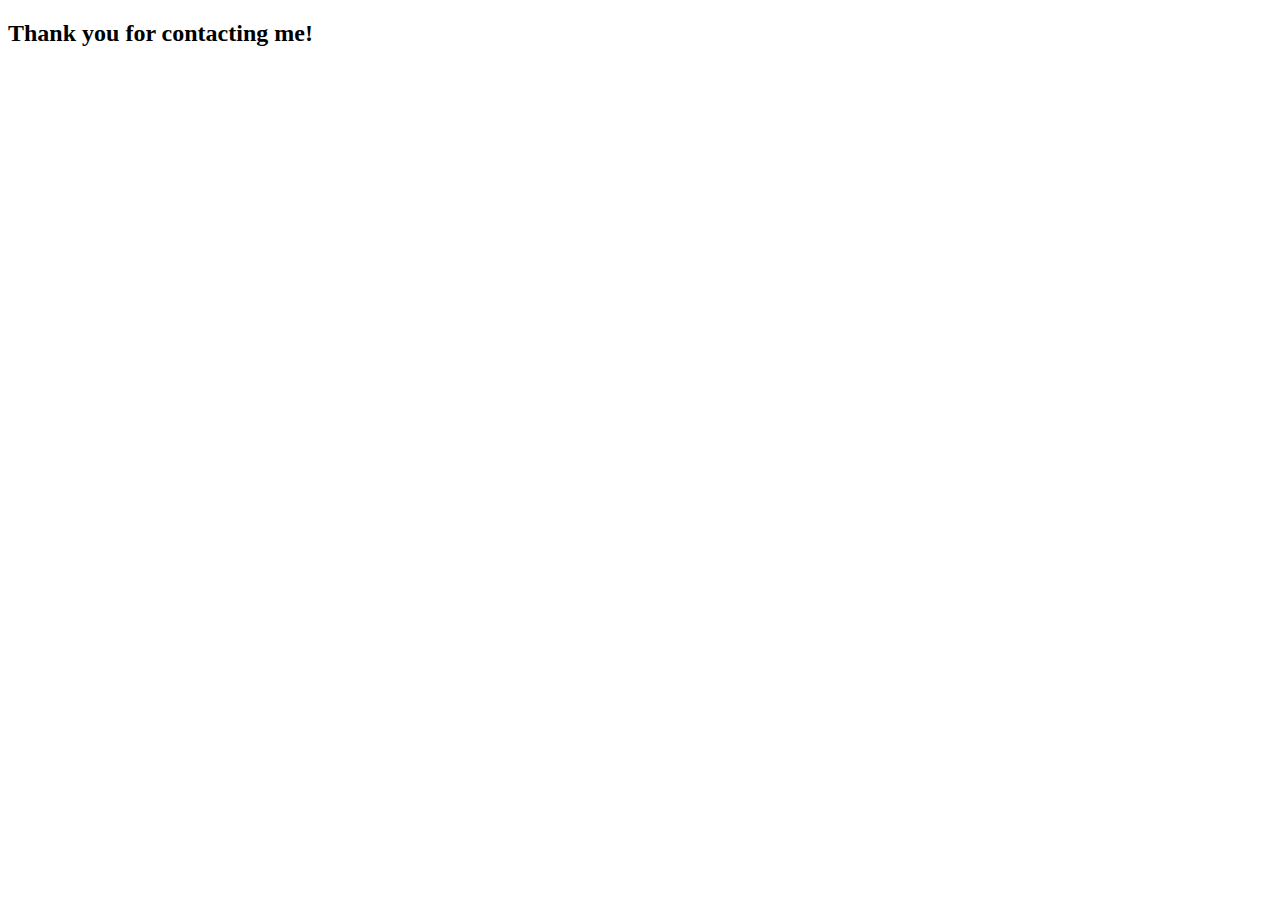
<file: thank-you.html>
<!DOCTYPE html>
<html lang="en">
<head>
  <meta charset="UTF-8">
  <title>Thank You</title>
</head>
<body>
  <h2>Thank you for contacting me!</h2>
  <script>
    alert("Thank you! Your message was sent successfully.");
  </script>
</body>
</html>
</file>
